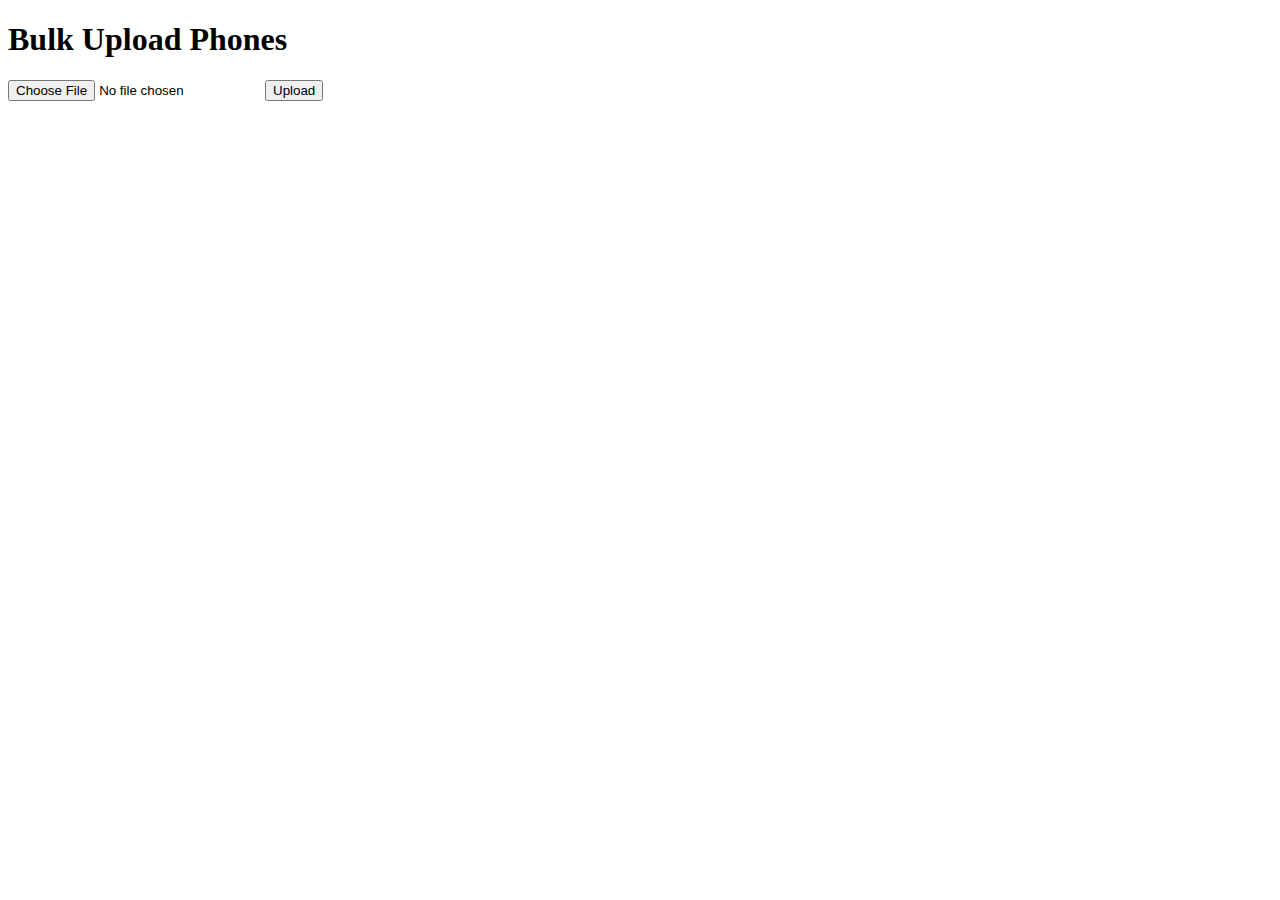
<file: templates/upload.html>
<!DOCTYPE html>
<html>
  <head>
    <title>Bulk Upload</title>
  </head>
  <body>
    <h1>Bulk Upload Phones</h1>
    <form action="/bulk_upload" method="POST" enctype="multipart/form-data">
      <input type="file" name="file" accept=".csv" required />
      <button type="submit">Upload</button>
    </form>
  </body>
</html>
</file>
